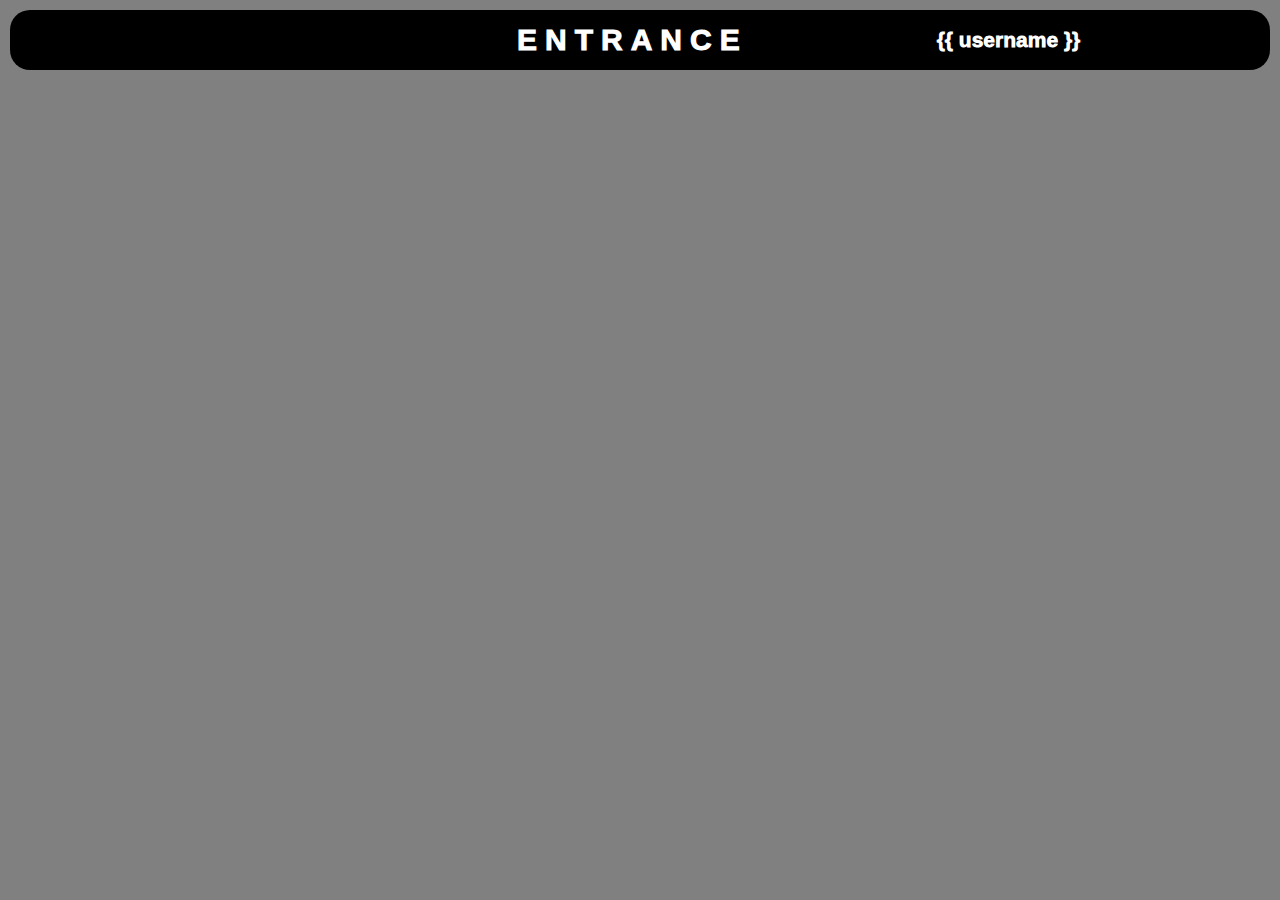
<file: app/templates/index_protected.html>
<!DOCTYPE html>
<html lang="en">
<head>
    <meta charset="UTF-8">
    <meta name="viewport" content="width=device-width, initial-scale=1.0">
    <title>ENTRANCE</title>
    <link rel="stylesheet" href="/app/static/css/index_protected.css">
</head>
<body>
    <header>
        <span>ENTRANCE</span>
        <div id="userdata_header">
            <span>{{ username }}</span>
        </div>
    </header>
</body>
</html>
</file>
<file: app/static/css/index_protected.css>
*{
    margin: 0;
    padding: 0;
    font-family: 'Franklin Gothic Medium', 'Arial Narrow', Arial, sans-serif;
    font-size: 21px;
}
body{
    background: grey;
    position: relative;
}
header{
    background-color: black;
    color: #fff;
    line-height: 60px;
    height: 60px;
    margin: 10px;
    border-radius: 20px;
    font-weight: 1000;
    display: flex;
    align-items: center;

    > span{
        letter-spacing: 8px;
        font-size: 30px;
        margin-left: calc(50% - 123px);
        margin-right: 15%;
    }
}




@media (max-width: 830px) {
    header{
        justify-content: space-around;

        span{
            margin: 0;
            letter-spacing: 0;
        }
    }
}
</file>
